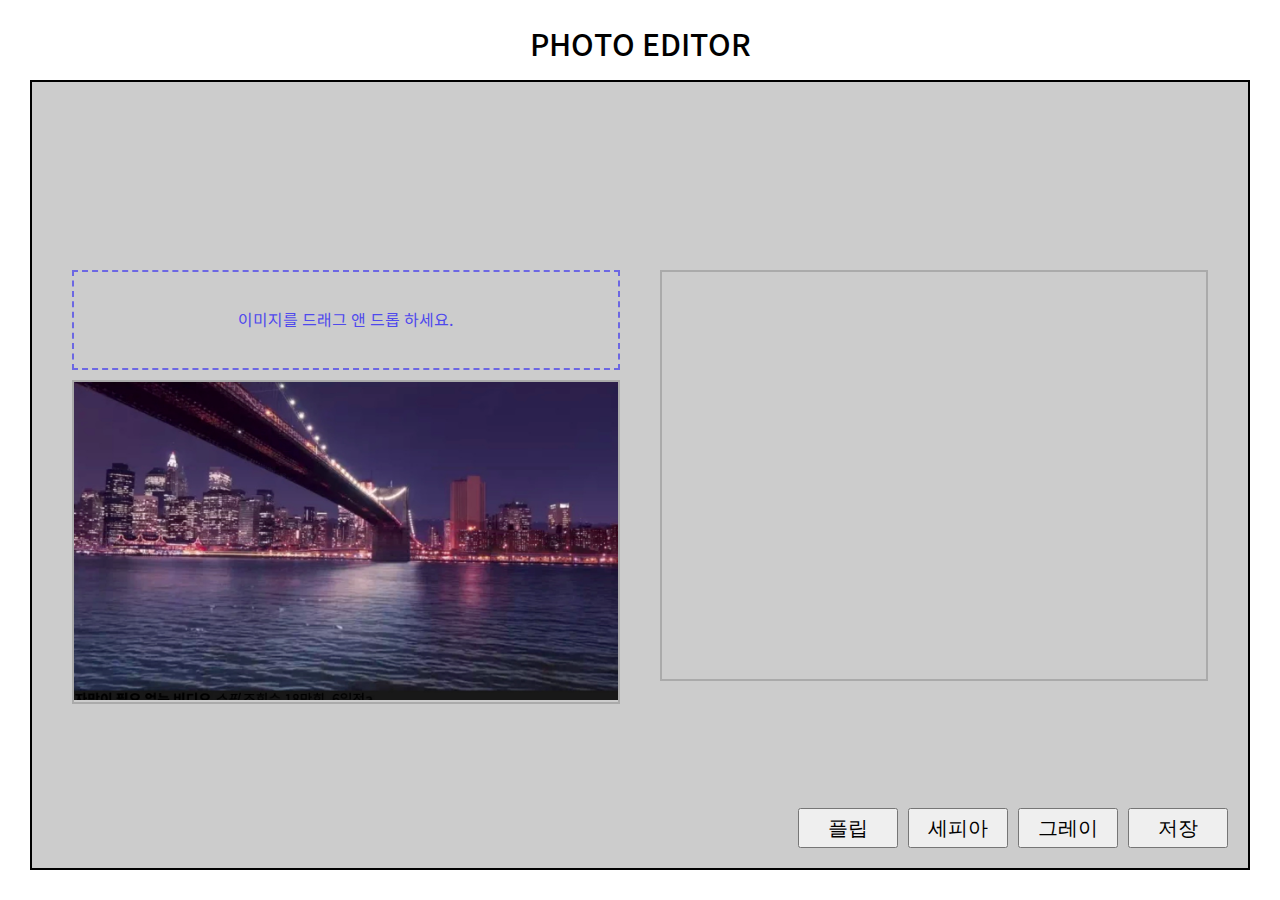
<file: practice/index.html>
<!DOCTYPE html>
<html lang="ko">
  <head>
    <meta charset="UTF-8" />
    <meta
      name="viewport"
      content="width=device-width, initial-scale=1.0, user-scalable=no, viewport-fit=cover"
    />
    <title>Photo Editor</title>
    <link rel="stylesheet" href="../utils/reset.css" />
    <link rel="stylesheet" href="style.css" />
  </head>

  <body>
    <main>
      <h1>Photo Editor</h1>
      <section>
        <div class="editor_wrap">
          <div class="drag_area">
            이미지를 드래그 앤 드롭 하세요.
            <input type="file">
          </div>
          <div class="canvas_wrap">
            <canvas class="canvas"></canvas>
            <img src="./assets/sample.jpg" alt="sample" class="fileImage">
          </div>
        </div>
        <div class="image_wrap">
        </div>
        <div class="button_wrap">
          <button type="button" class="btn_flip">플립</button>
          <button type="button" class="btn_sepia">세피아</button>
          <button type="button" class="btn_gray">그레이</button>
          <button type="button" class="btn_save">저장</button>
        </div>
      </section>
    </main>
    <script src="script.js"></script>
  </body>
</html>
</file>
<file: practice/style.css>
@charset "utf-8";

.blind {
  text-indent: -9999px;
  overflow: hidden;
}

main {
  display: flex;
  flex-direction: column;
  align-items: center;
  justify-content: center;
  width: 100%;
  height: 100vh;
  padding: 30px;
  -webkit-user-select: none;
     -moz-user-select: none;
      -ms-user-select: none;
          user-select: none;
}

h1 {
  margin-bottom: 20px;
  font-size: 30px;
  font-weight: 500;
  text-transform: uppercase;
}

section {
  display: flex;
  align-items: center;
  justify-content: center;
  position: relative;
  width: 100%;
  height: 100%;
  padding: 20px;
  border: 2px solid #000;
  background: #ccc;
}

.editor_wrap, .image_wrap {
  position: relative;
  width: 700px;
  height: 411px;
  margin: 0 20px;
}

.editor_wrap .canvas_wrap {
  border:2px solid #aaa;
}

.editor_wrap canvas {
  position: absolute;
  width: 100%;
  height: 100%;
}

.image_wrap {
  display:flex;
  align-items: center;
  justify-content: center;
  border:2px solid #aaa;
}

.image_wrap canvas {
  max-width: 100%;
  max-height: 100%;
}

.drag_area {
  position: relative;
  display: flex;
  align-items: center;
  justify-content: center;
  width: 100%;
  height: 100px;
  margin-bottom: 10px;
  border: 2px dashed #6c67e3;
  color: #4f49ec
}

.drag_area input[type="file"] {
  position: absolute;
  left: 0;
  top: 0;
  width: 100%;
  height: 100%;
  opacity: 0;
  cursor: pointer;
}

.button_wrap {
  display: flex;
  position: absolute;
  right: 15px;
  bottom: 20px;
}

.button_wrap button{
  width: 100px;
  height: 40px;
  margin: 0 5px;
  font-size: 20px;
  cursor: pointer;
}
</file>
